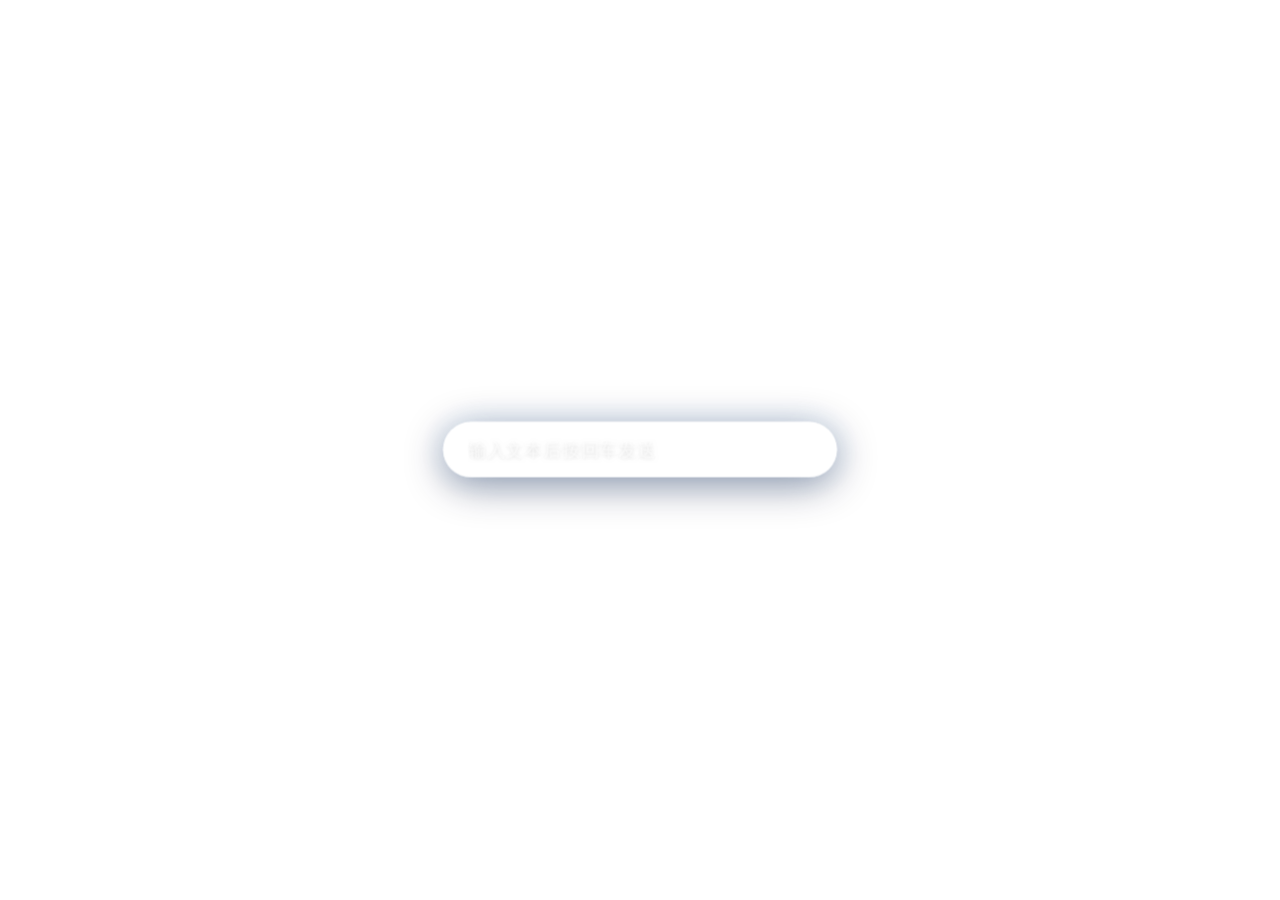
<file: 输入框/index.html>
<!DOCTYPE html>
<html lang="zh-CN">
<head>
    <meta charset="UTF-8">
    <title>输入框</title>
    <!-- 引用外部输入框样式（背景保留在HTML中） -->
    <link rel="stylesheet" href="style.css">
    <style>
        /* ---------- 背景与页面布局（保留在HTML中，不动） ---------- */
        body {
            margin: 0;
            height: 100vh;
            background-image: url('https://s41.ax1x.com/2026/06/19/pmGSz60.jpg');
            background-size: cover;
            background-position: center;
            background-repeat: no-repeat;
            background-attachment: fixed;
            /* 让输入框垂直水平居中（布局相关，也保留在HTML） */
            display: flex;
            justify-content: center;
            align-items: center;
        }
        /* 注意：输入框样式已全部移至 input-style.css，此处不再重复 */
    </style>
</head>
<body>
    <!-- 仅一个输入框，无其他元素 -->
    <input type="text" id="messageInput" placeholder="输入文本后按回车发送" autofocus>

    <script>
        // 功能不变：按回车弹出输入的文本
        const inputElement = document.getElementById('messageInput');
        inputElement.addEventListener('keydown', function(event) {
            if (event.key === 'Enter' && !event.isComposing) {
                event.preventDefault();
                const inputText = inputElement.value;
                alert(inputText);
                // 如需清空输入框，可取消下一行注释
                // inputElement.value = '';
            }
        });
    </script>
</body>
</html>
</file>
<file: 输入框/style.css>
/* ---------- HarmonyOS 沉浸光感 · 输入框样式 ---------- */
#messageInput {
    /* 尺寸与排版 */
    width: 340px;
    padding: 16px 24px;
    font-size: 18px;
    font-weight: 400;
    font-family: 'HarmonyOS Sans', -apple-system, 'Segoe UI', Roboto, system-ui, sans-serif;
    letter-spacing: 0.3px;
    color: #ffffff;  /* 主文字白色，适应深色光感背景 */

    /* 核心光感容器 */
    background: rgba(255, 255, 255, 0.12);        /* 极低透明度玻璃基底 */
    backdrop-filter: blur(24px) saturate(1.4);   /* 强模糊 + 色彩增强（沉浸感关键） */
    -webkit-backdrop-filter: blur(24px) saturate(1.4);
    border: 1px solid rgba(255, 255, 255, 0.25); /* 半透明白色描边，模拟光晕边缘 */
    border-radius: 56px;                         /* 大圆角，HarmonyOS 标志性曲线 */

    /* 光影层次：内发光 + 外阴影 */
    box-shadow: 
        inset 0 1px 2px rgba(255, 255, 255, 0.6),   /* 顶部内高光 */
        0 8px 32px rgba(0, 0, 0, 0.35),             /* 底部深色投影，增强立体 */
        0 0 0 1px rgba(255, 255, 255, 0.05) inset;  /* 极细内描边，提升质感 */

    outline: none;
    transition: all 0.35s cubic-bezier(0.25, 0.46, 0.45, 0.94);
}

/* ---------- 聚焦态 · 光感增强 ---------- */
#messageInput:focus {
    background: rgba(255, 255, 255, 0.18);          /* 略微提亮 */
    border-color: rgba(255, 255, 255, 0.6);
    box-shadow: 
        inset 0 1px 3px rgba(255, 255, 255, 0.8),
        0 8px 40px rgba(0, 20, 60, 0.45),           /* 环境光晕加深 */
        0 0 30px rgba(100, 180, 255, 0.15),         /* 彩色光晕（模拟环境光） */
        0 0 0 1px rgba(255, 255, 255, 0.2) inset;
    transform: scale(1.01) translateY(-1px);        /* 轻微浮起，更灵动 */
}

/* ---------- 占位符 · 柔光文字 ---------- */
#messageInput::placeholder {
    color: rgba(255, 255, 255, 0.65);
    font-weight: 300;
    letter-spacing: 0.6px;
    text-shadow: 0 1px 4px rgba(0, 0, 0, 0.15);
    opacity: 1;  /* 防止浏览器默认降低透明度 */
}

/* 兼容 Firefox */
#messageInput:-moz-placeholder {
    color: rgba(255, 255, 255, 0.65);
    opacity: 1;
}
/* 兼容 IE/Edge (旧) */
#messageInput:-ms-input-placeholder {
    color: rgba(255, 255, 255, 0.65);
    opacity: 1;
}

/* ---------- 输入文字光标颜色（匹配光感） ---------- */
#messageInput {
    caret-color: rgba(255, 255, 255, 0.9);
}

/* 选中文字高亮（提升体验） */
#messageInput::selection {
    background: rgba(255, 255, 255, 0.3);
    color: #fff;
}
</file>
